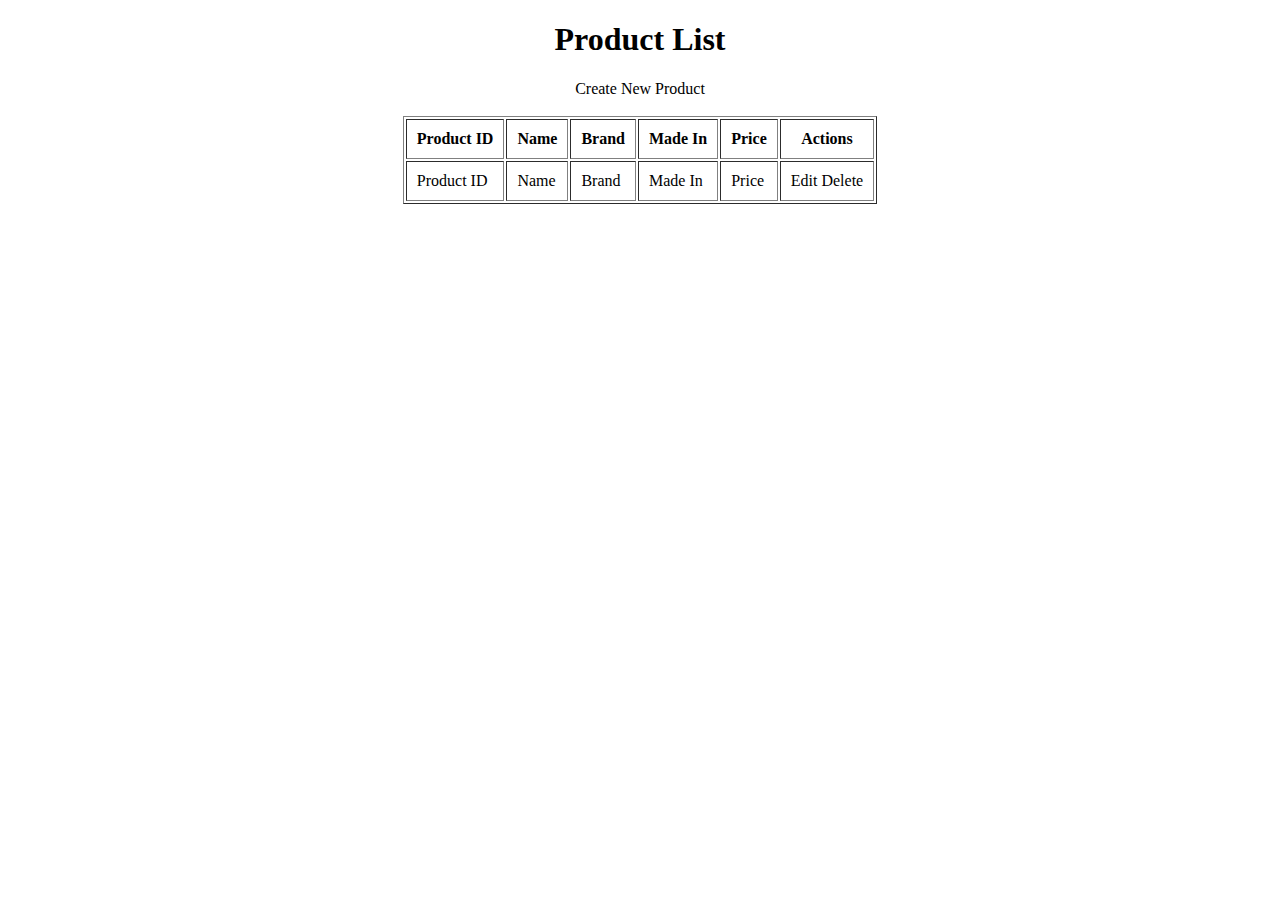
<file: ProductManager/src/main/resources/templates/index.html>
<!DOCTYPE html>
<html lang="en" xmlns="http://www.w3.org/1999/xhtml"
      xmlns:th="http://www.thymeleaf.org">
<head>
    <meta charset="UTF-8">
    <title>Product Manager</title>
</head>
<body>
<div align="center">
    <h1>Product List</h1>
        <a th:href="@{'/new'}">Create New Product</a>
    <br><br>
    <table border="1" cellpadding="10">
        <thead>
            <tr>
                <th>Product ID</th>
                <th>Name</th>
                <th>Brand</th>
                <th>Made In</th>
                <th>Price</th>
                <th>Actions</th>
            </tr>
        </thead>
        <tbody>
            <tr th:each="product: ${productList}">
                <td th:text="${product.id}">Product ID</td>
                <td th:text="${product.name}">Name</td>
                <td th:text="${product.brand}">Brand</th>
                <td th:text="${product.madein}">Made In</td>
                <td th:text="${product.price}">Price</td>
                <td>
                    <a th:href="@{'/edit/' + ${product.id}}">Edit</a>
                    <a th:href="@{'/delete/' + ${product.id}}">Delete</a>
                </td>
            </tr>
        </tbody>
    </table>
</div>
</body>
</html>
</file>
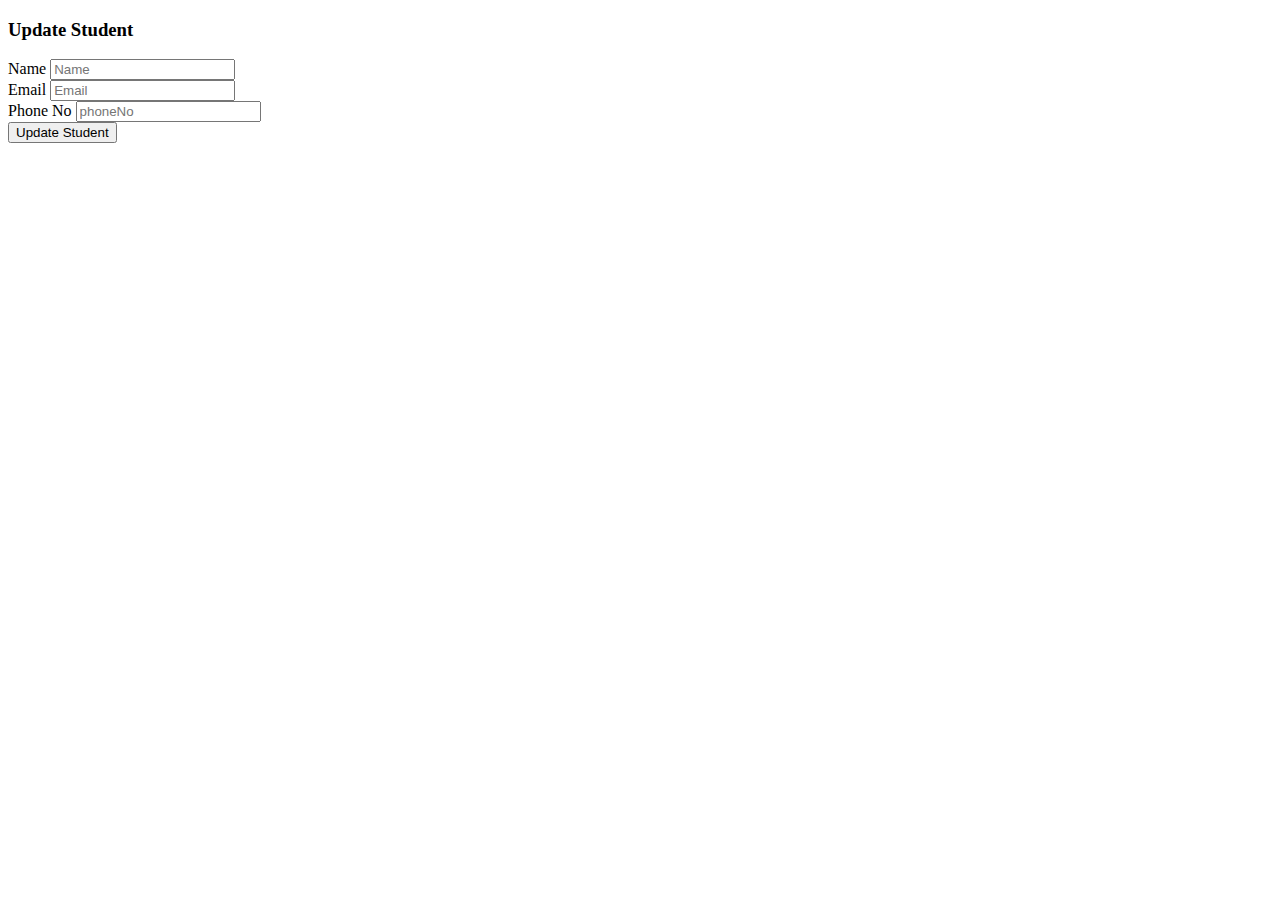
<file: Student-Web-App/springboot-thymeleaf-web-app/target/classes/templates/index.html>
<!DOCTYPE html>
<html xmlns:th="http://www.thymeleaf.org">
<head>
    <meta charset="utf-8">
    <meta http-equiv="x-ua-compatible" content="ie=edge">
    <title>Update User</title>
    <meta name="viewport" content="width=device-width, initial-scale=1">
    <link rel="stylesheet"
          href="https://stackpath.bootstrapcdn.com/bootstrap/4.1.3/css/bootstrap.min.css"
          integrity="sha384-MCw98/SFnGE8fJT3GXwEOngsV7Zt27NXFoaoApmYm81iuXoPkFOJwJ8ERdknLPMO"
          crossorigin="anonymous">
    <link rel="stylesheet"
          href="https://use.fontawesome.com/releases/v5.4.1/css/all.css"
          integrity="sha384-5sAR7xN1Nv6T6+dT2mhtzEpVJvfS3NScPQTrOxhwjIuvcA67KV2R5Jz6kr4abQsz"
          crossorigin="anonymous">
</head>
<body>
<div class="container my-5">
    <h3> Update Student</h3>
    <div class="card">
        <div class="card-body">
            <div class="col-md-8">
                <form action="#"
                      th:action="@{/students/update/{id}(id=${student.id})}"
                      th:object="${student}" method="post">
                    <div class="row">
                        <div class="form-group col-md-6">
                            <label for="name" class="col-form-label">Name</label> <input
                                type="text" th:field="*{name}" class="form-control" id="name"
                                placeholder="Name"> <span
                                th:if="${#fields.hasErrors('name')}" th:errors="*{name}"
                                class="text-danger"></span>
                        </div>
                        <div class="form-group col-md-8">
                            <label for="email" class="col-form-label">Email</label> <input
                                type="text" th:field="*{email}" class="form-control" id="email"
                                placeholder="Email"> <span
                                th:if="${#fields.hasErrors('email')}" th:errors="*{email}"
                                class="text-danger"></span>
                        </div>
                        <div class="form-group col-md-8">
                            <label for="phoneNo" class="col-form-label">Phone No</label> <input
                                type="text" th:field="*{phoneNo}" class="form-control"
                                id="phoneNo" placeholder="phoneNo"> <span
                                th:if="${#fields.hasErrors('phoneNo')}" th:errors="phoneNo"
                                class="text-danger"></span>
                        </div>

                        <div class="form-group col-md-8">
                            <input type="submit" class="btn btn-primary"
                                   value="Update Student">
                        </div>
                    </div>
                </form>
            </div>
        </div>
    </div>
</div>
</body>
</html>
</file>
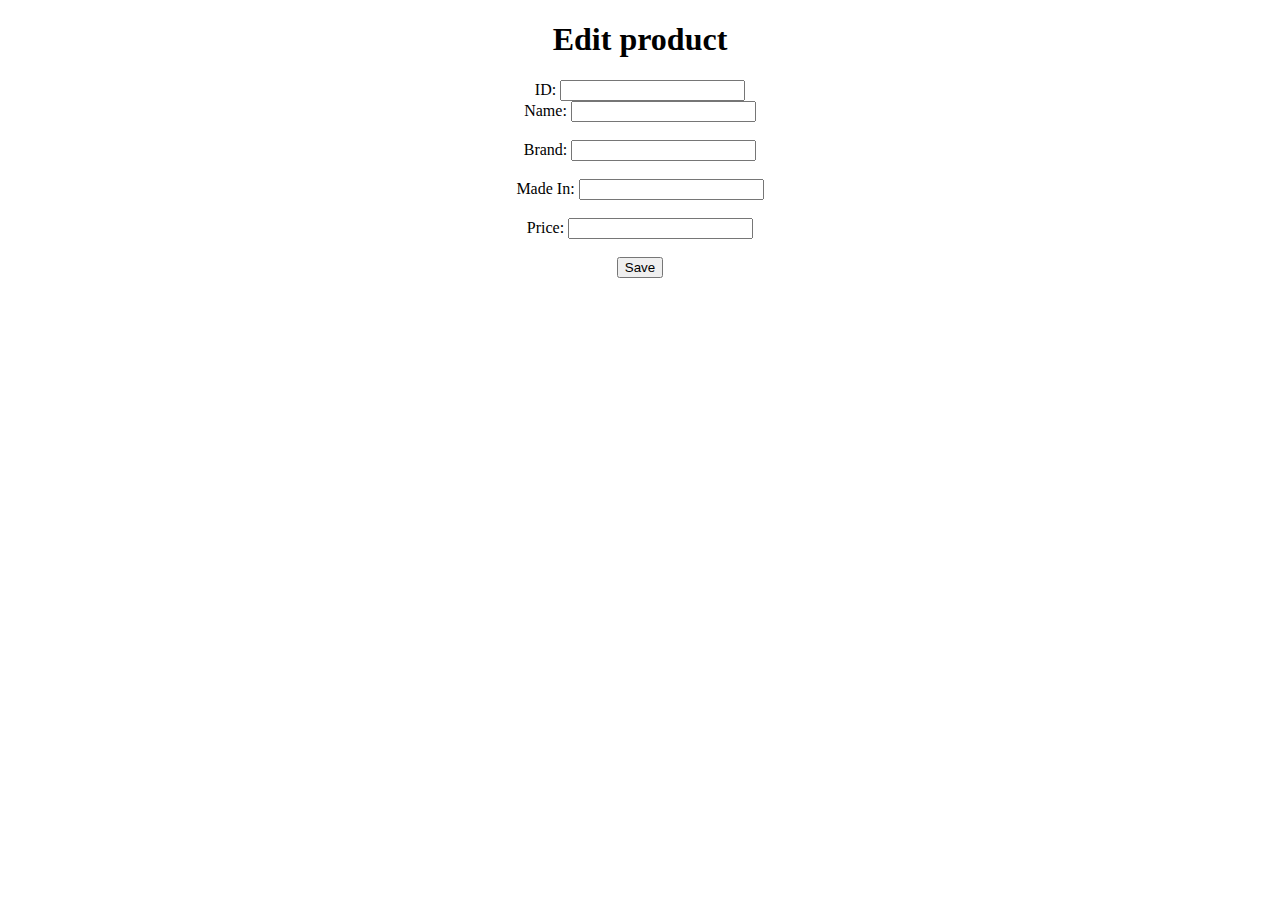
<file: ProductManager/src/main/resources/templates/edit_product.html>
<!DOCTYPE html>
<html lang="en" xmlns="http://www.w3.org/1999/xhtml"
      xmlns:th="http://www.thymeleaf.org">
<head>
    <meta charset="UTF-8">
    <title>Edit Product</title>
</head>
<body>
<div align="center">
    <h1> Edit product</h1>

    <form th:action="@{/save}" th:object="${product}" method="post">
        <div>
            ID: <input type="text" th:field="*{id}" readonly="readonly">
        </div>
        <div>
            Name: <input type="text" th:field="*{name}">
        </div>
        <br>
        <div>
            Brand: <input type="text" th:field="*{brand}">
        </div>
        <br>
        <div>
            Made In: <input type="text" th:field="*{madein}">
        </div>
        <br>
        <div>
            Price: <input type="text" th:field="*{price}">
        </div>
        <br>
        <button type="submit">Save</button>
    </form>

</div>
</body>
</html>
</file>
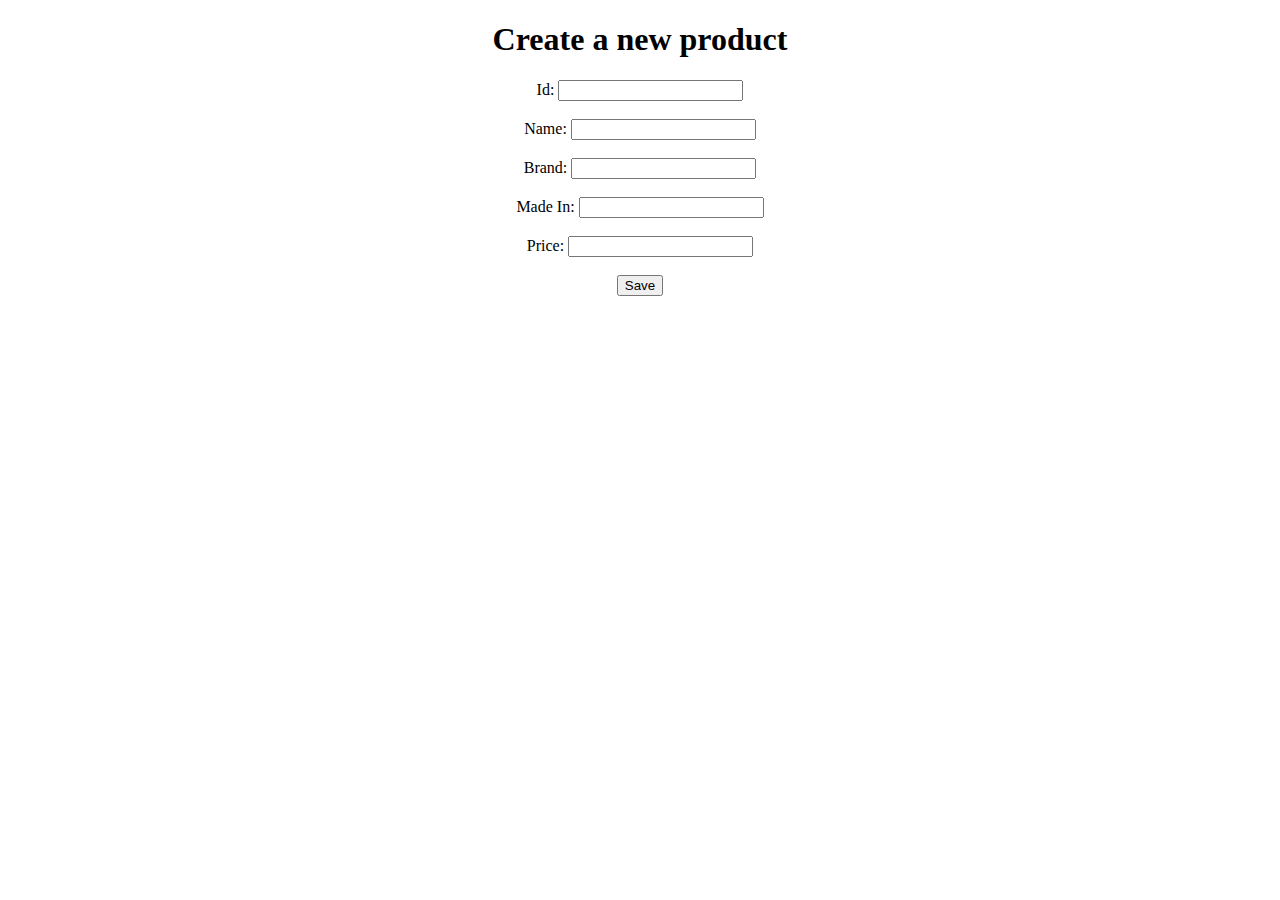
<file: ProductManager/src/main/resources/templates/new_product.html>
<!DOCTYPE html>
<html lang="en" xmlns="http://www.w3.org/1999/xhtml"
      xmlns:th="http://www.thymeleaf.org">
<head>
    <meta charset="UTF-8">
    <title>Create New Product</title>
</head>
<body>
<div align="center">
    <h1> Create a new product</h1>

    <form th:action="@{/save}" th:object="${product}" method="post">
        <div>
            Id: <input type="text" th:field="*{id}" readonly="readonly">
        </div>
        <br>
        <div>
            Name: <input type="text" th:field="*{name}">
        </div>

        <br>
        <div>
            Brand: <input type="text" th:field="*{brand}">
        </div>
        <br>
        <div>
            Made In: <input type="text" th:field="*{madein}">
        </div>
        <br>
        <div>
            Price: <input type="text" th:field="*{price}">
        </div>
        <br>
        <button type="submit">Save</button>
    </form>

</div>
</body>
</html>
</file>
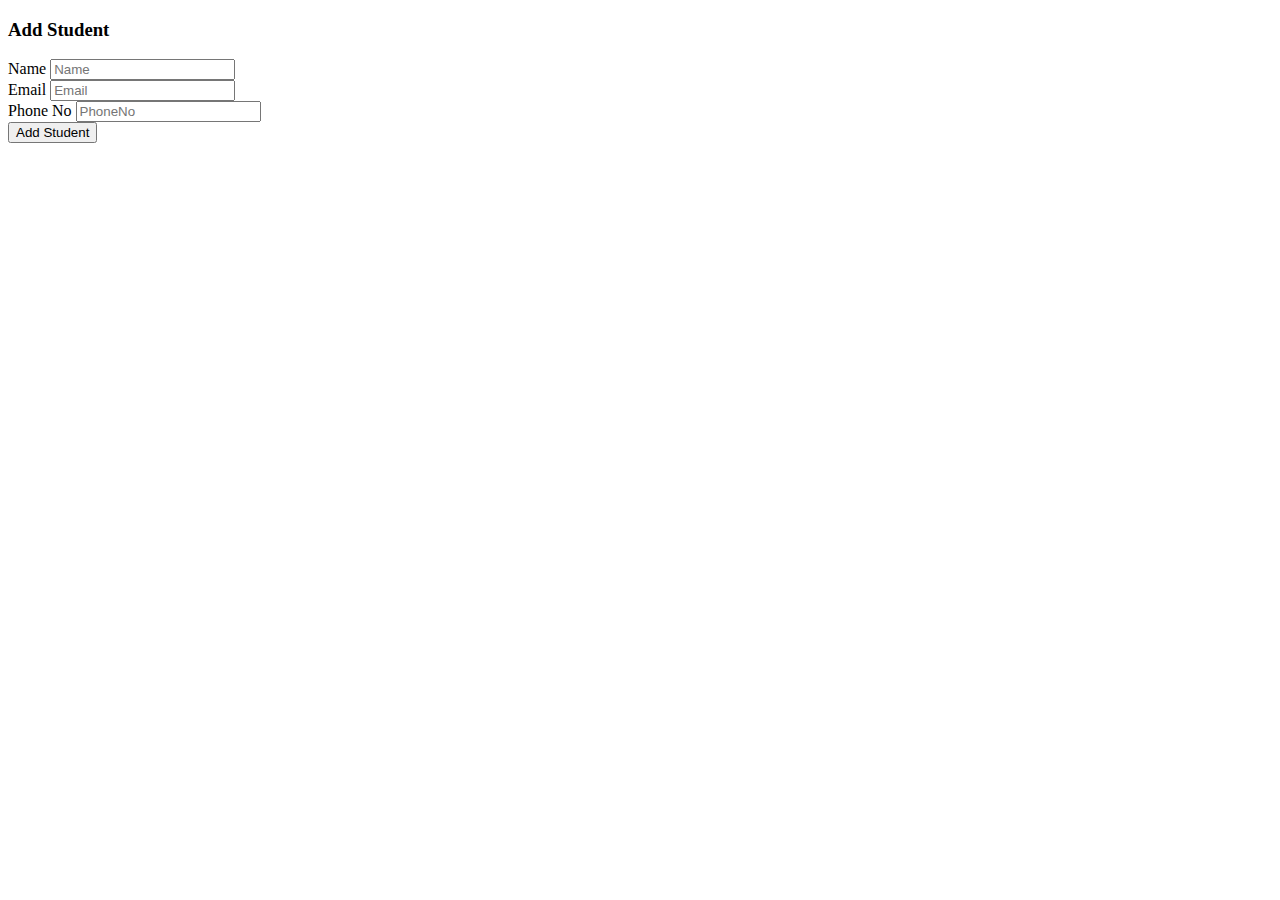
<file: Student-Web-App/springboot-thymeleaf-web-app/target/classes/templates/addStudent.html>
<!DOCTYPE html>
<html xmlns:th="http://www.thymeleaf.org">
<head>
    <meta charset="utf-8">
    <meta http-equiv="x-ua-compatible" content="ie=edge">
    <title>Add User</title>
    <meta name="viewport" content="width=device-width, initial-scale=1">
    <link rel="stylesheet"
          href="https://stackpath.bootstrapcdn.com/bootstrap/4.1.3/css/bootstrap.min.css"
          integrity="sha384-MCw98/SFnGE8fJT3GXwEOngsV7Zt27NXFoaoApmYm81iuXoPkFOJwJ8ERdknLPMO"
          crossorigin="anonymous">
    <link rel="stylesheet"
          href="https://use.fontawesome.com/releases/v5.4.1/css/all.css"
          integrity="sha384-5sAR7xN1Nv6T6+dT2mhtzEpVJvfS3NScPQTrOxhwjIuvcA67KV2R5Jz6kr4abQsz"
          crossorigin="anonymous">
    <!-- <link rel="stylesheet" href="../css/shards.min.css"> -->
</head>
<body>
<div class="container my-5">
    <h3> Add Student</h3>
    <div class="card">
        <div class="card-body">
            <div class="col-md-10">
                <form action="#" th:action="@{/students/add}" th:object="${student}" method="post">
                    <div class="row">
                        <div class="form-group col-md-8">
                            <label for="name" class="col-form-label">Name</label>
                            <input type="text" th:field="*{name}" class="form-control" id="name" placeholder="Name">
                            <span th:if="${#fields.hasErrors('name')}" th:errors="*{name}"  class="text-danger"></span>
                        </div>
                        <div class="form-group col-md-8">
                            <label for="email" class="col-form-label">Email</label>
                            <input type="text" th:field="*{email}" class="form-control" id="email" placeholder="Email">
                            <span th:if="${#fields.hasErrors('email')}" th:errors="*{email}" class="text-danger"></span>
                        </div>

                        <div class="form-group col-md-8">
                            <label for="phoneNo" class="col-form-label">Phone No</label>
                            <input type="text" th:field="*{phoneNo}" class="form-control" id="phoneNo" placeholder="PhoneNo">
                            <span th:if="${#fields.hasErrors('phoneNo')}" th:errors="*{phoneNo}" class="text-danger"></span>
                        </div>

                        <div class="col-md-6">
                            <input type="submit" class="btn btn-primary" value="Add Student">
                        </div>

                        <div class="form-group col-md-8"></div>

                    </div>
                </form>
            </div>
        </div>
    </div>
</div>
</body>
</html>
</file>
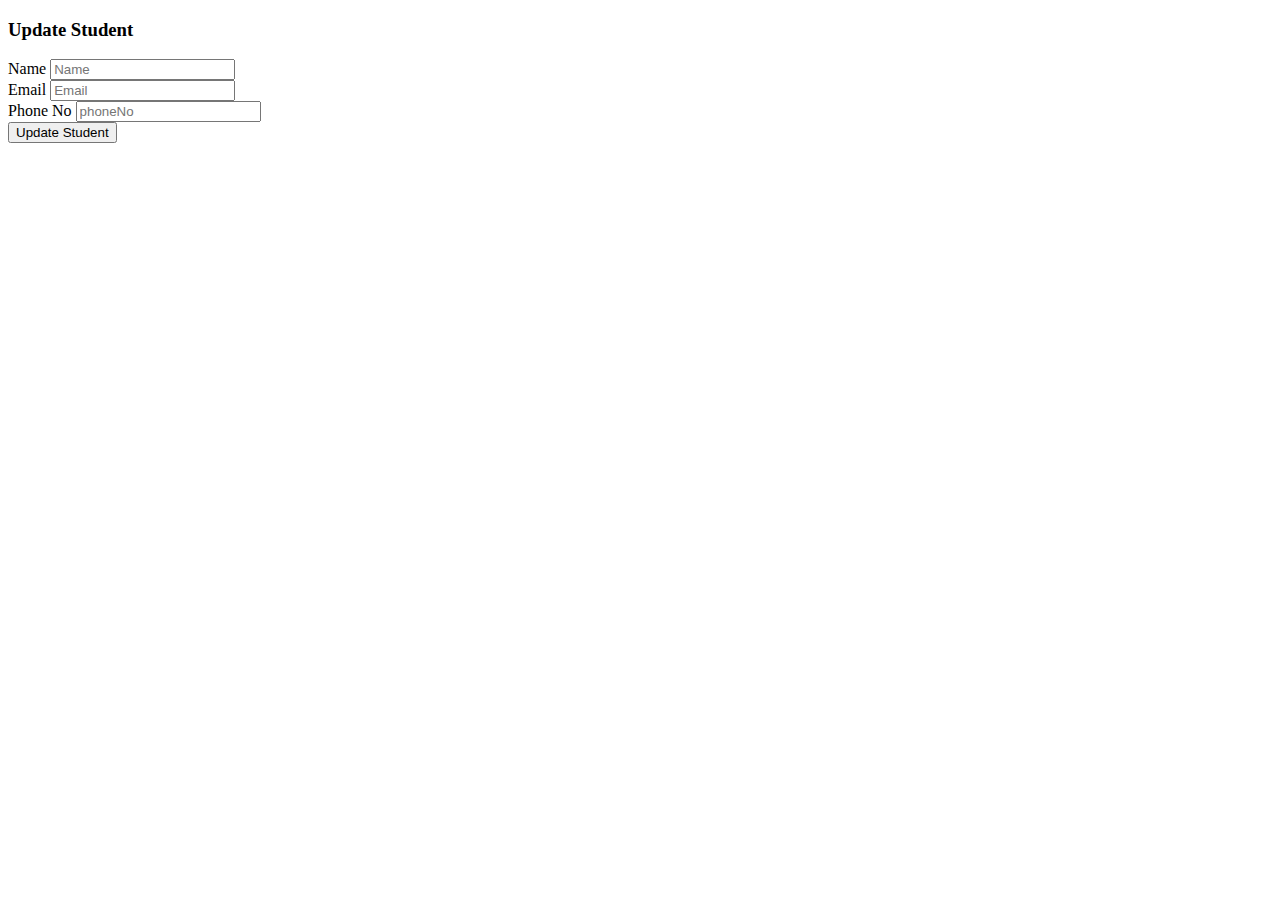
<file: Student-Web-App/springboot-thymeleaf-web-app/target/classes/templates/updateStudent.html>
<!DOCTYPE html>
<html xmlns:th="http://www.thymeleaf.org">
<head>
    <meta charset="utf-8">
    <meta http-equiv="x-ua-compatible" content="ie=edge">
    <title>Update User</title>
    <meta name="viewport" content="width=device-width, initial-scale=1">
    <link rel="stylesheet"
          href="https://stackpath.bootstrapcdn.com/bootstrap/4.1.3/css/bootstrap.min.css"
          integrity="sha384-MCw98/SFnGE8fJT3GXwEOngsV7Zt27NXFoaoApmYm81iuXoPkFOJwJ8ERdknLPMO"
          crossorigin="anonymous">
    <link rel="stylesheet"
          href="https://use.fontawesome.com/releases/v5.4.1/css/all.css"
          integrity="sha384-5sAR7xN1Nv6T6+dT2mhtzEpVJvfS3NScPQTrOxhwjIuvcA67KV2R5Jz6kr4abQsz"
          crossorigin="anonymous">
</head>
<body>
<div class="container my-5">
    <h3> Update Student</h3>
    <div class="card">
        <div class="card-body">
            <div class="col-md-8">
                <form action="#" th:action="@{/students/update/{id}(id=${student.id})}"  th:object="${student}" method="post">
                    <div class="row">
                        <div class="form-group col-md-6">
                            <label for="name" class="col-form-label">Name</label>
                            <input type="text" th:field="*{name}" class="form-control" id="name" placeholder="Name">
                            <span th:if="${#fields.hasErrors('name')}" th:errors="*{name}"  class="text-danger"> </span>
                        </div>
                        <div class="form-group col-md-8">
                            <label for="email" class="col-form-label">Email</label>
                            <input type="text" th:field="*{email}" class="form-control" id="email" placeholder="Email">
                            <span th:if="${#fields.hasErrors('email')}" th:errors="*{email}"  class="text-danger"></span>
                        </div>
                        <div class="form-group col-md-8">
                            <label for="phoneNo" class="col-form-label">Phone No</label>
                            <input type="text" th:field="*{phoneNo}" class="form-control" id="phoneNo" placeholder="phoneNo">
                            <span th:if="${#fields.hasErrors('phoneNo')}" th:errors="phoneNo" class="text-danger"></span>
                        </div>

                        <div class="form-group col-md-8">
                            <input type="submit" class="btn btn-primary" value="Update Student">
                        </div>
                    </div>
                </form>
            </div>
        </div>
    </div>
</div>
</body>
</html>
</file>
